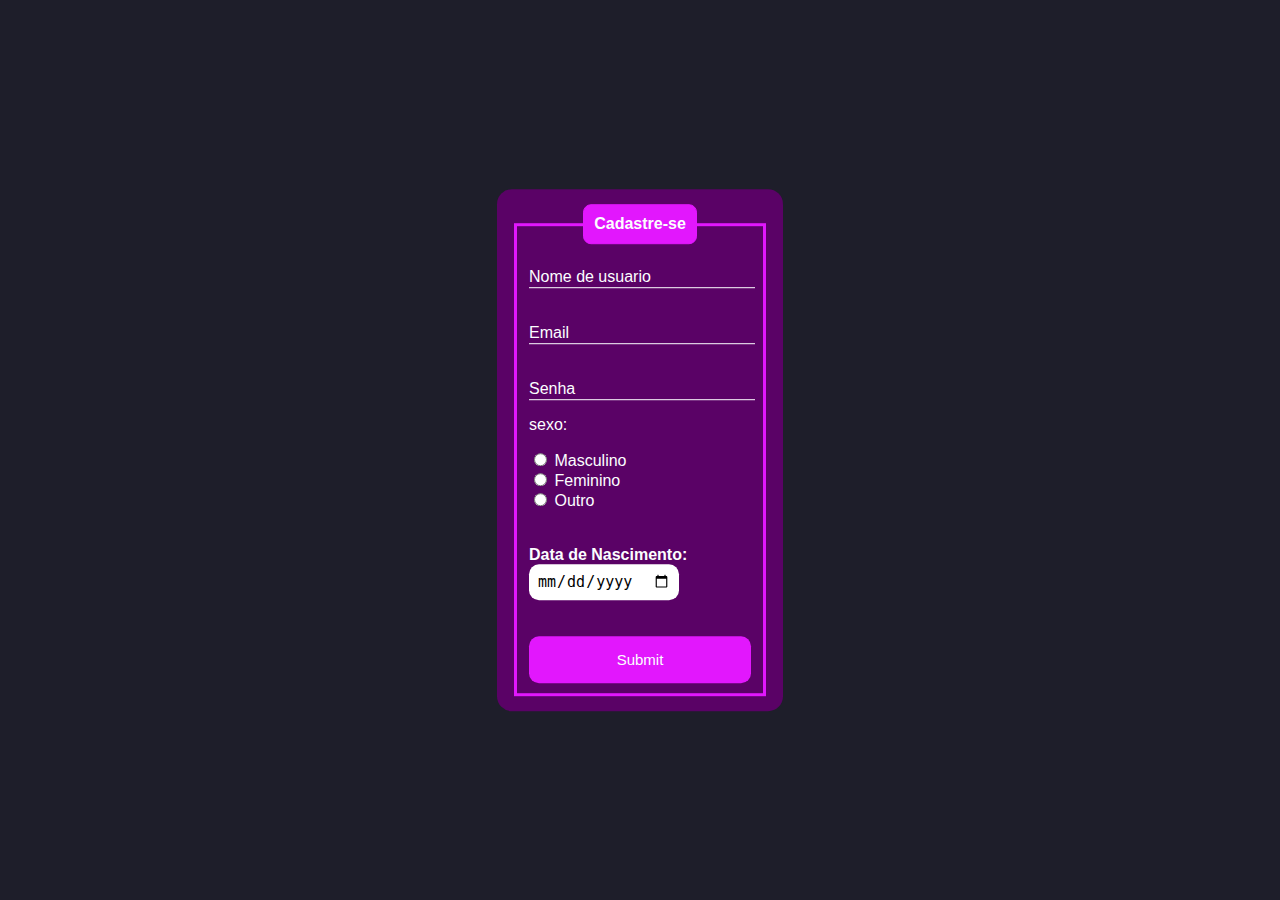
<file: teladeregistro.html>
<!DOCTYPE html>
<html lang="pt-BR">
<head>
    <meta charset="UTF-8">
    <meta name="viewport" content="width=device-width, initial-scale=1.0">
    <title>Cadastro</title>
    <style>
        body{
            font-family: 'popings', sans-serif;
            background-image: linear-gradient(45deg, #1e1e2a, #1e1e2a);
        }
        .box{
            color: #fcfeff;
            position: absolute;
            top: 50%;
            left: 50%;
            transform: translate(-50%, -50%);
            background-color: #5a0266;
            padding: 15px;
            border-radius: 15px;
            width: 20%;
        }
        fieldset{
            border: 3px solid #e217fd;
        }
        legend{
            border: 1px solid #e217fd;
            padding: 10px;
            text-align: center;
            background-color: #e217fd;
            border-radius: 8px;
        }
        .inputbox{
            position: relative;
        }
        .inputuser{
            border: none;
            background: none;
            border-bottom: 1px solid #fcfeff;
            outline: none;
            color: #fcfeff;
            font-size: 15px;
            width: 100%;
            letter-spacing: 2px;
        }
        .labelinput{
            position: absolute;
            top: 0px;
            left: 0px;
            pointer-events: none;
            transition: .5s;
        }
        .inputuser:focus ~ .labelinput,
        .inputuser:valid ~ .labelinput{
        top: -20px;
        font-size: 12px;
        color: #e217fd;
        }
        #dataNascimento{
            border: none;
            padding: 8px;
            border-radius: 10px;
            outline: none;
            font-size: 15px;
        }
        #submit{
            background-color: #e217fd;
            width: 100%;
            border: none;
            padding: 15px;
            color: #fcfeff;
            font-size: 15px;
            cursor: pointer;
            border-radius: 10px;
        }
        #submit:hover{
            background-color: #840f94;
        }
            </style>
</head>
<body>
    <div class="box">
        <form action="">
            <fieldset>
                <legend><b>Cadastre-se</b></legend>
                <br>
                <div class="inputbox">
                    <input type="text" name="Nomedeusuario" id="nomedeusuario" class="inputuser" required>
                    <label for="nomedeusuario" class="labelinput">Nome de usuario</label>
                </div>
                <br><br>
                <div class="inputbox">
                    <input type="text" name="email" id="email" class="inputuser" required>
                    <label for="email" class="labelinput">Email</label>
                </div>
                <br><br>
                <div class="inputbox">
                    <input type="password" name="senha" id="senha" class="inputuser" required>
                    <label for="senha" class="labelinput">Senha</label>
                </div>
                <p>sexo:</p>
                <input type="radio" id="masculino" name="genero" value="masculino" required>
                <label for="masculino">Masculino</label>
                <br>
                <input type="radio" id="feminino" name="genero" value="feminino" required>
                <label for="feminino">Feminino</label>
                <br>
                <input type="radio" id="outro" name="genero" value="outro" required>
                <label for="outro">Outro</label>
                <div class="inputbox">
                    <br><br>
                <label for="dataNascimento" class="labelinput"></label><b>Data de Nascimento:</b></label>
                <input type="date" name="dataNascimento" id="dataNascimento" required>   
            <br><br><br>
            <input type="submit" name="submit" id="submit">
            </fieldset>
        </form>
    </div>
</body>
</html>
</file>
